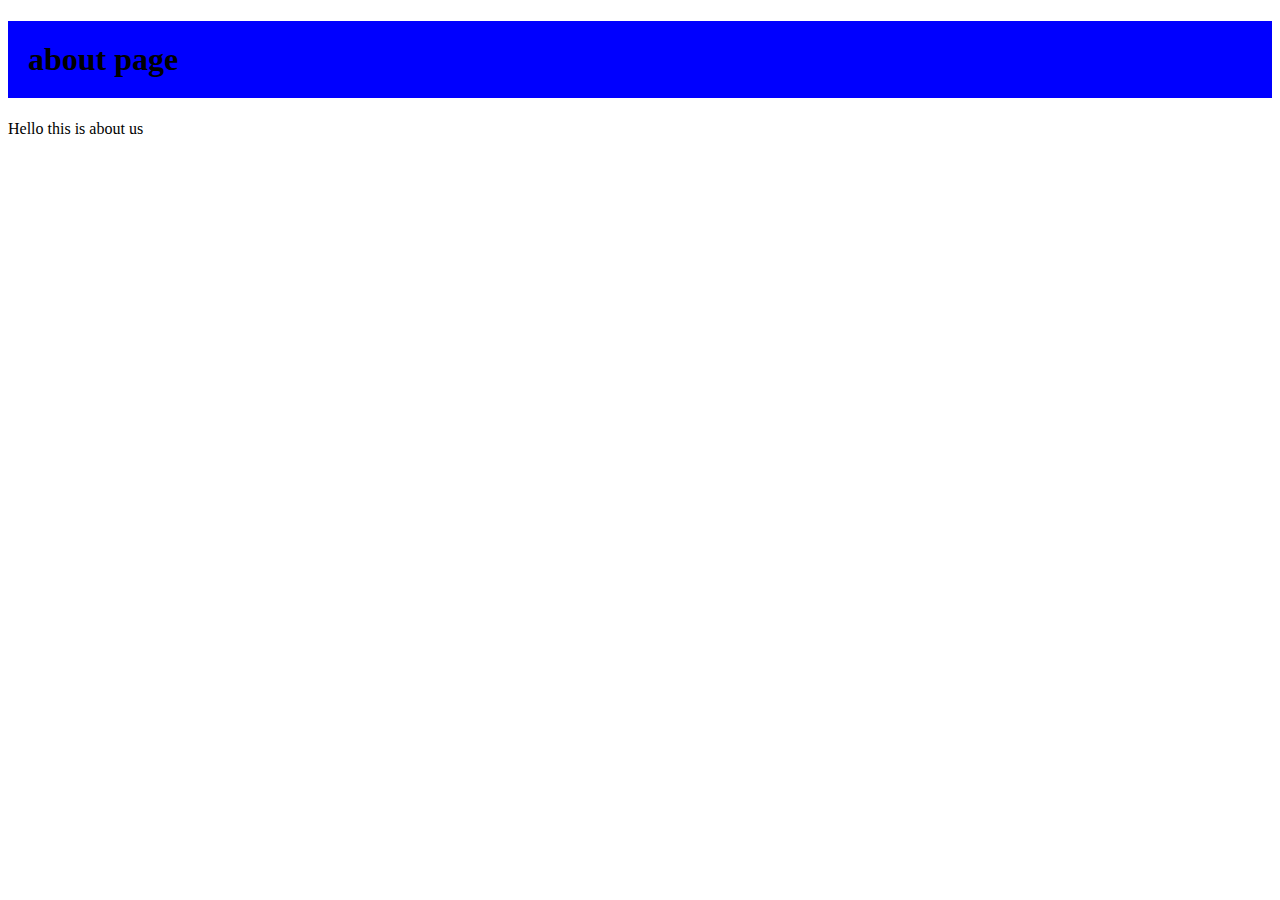
<file: about.html>
<!DOCTYPE html>
<html lang="en">
<head>
    <meta charset="UTF-8">
    <meta name="viewport" content="width=device-width, initial-scale=1.0">
    <link rel="stylesheet" href="./about.css">
    <title>about</title>
</head>
<body>
    <h1>about page</h1>
    <p>Hello this is about us</p>
</body>
</html>
</file>
<file: about.css>
h1{
    background: blue;
    padding: 20px;
}
</file>
